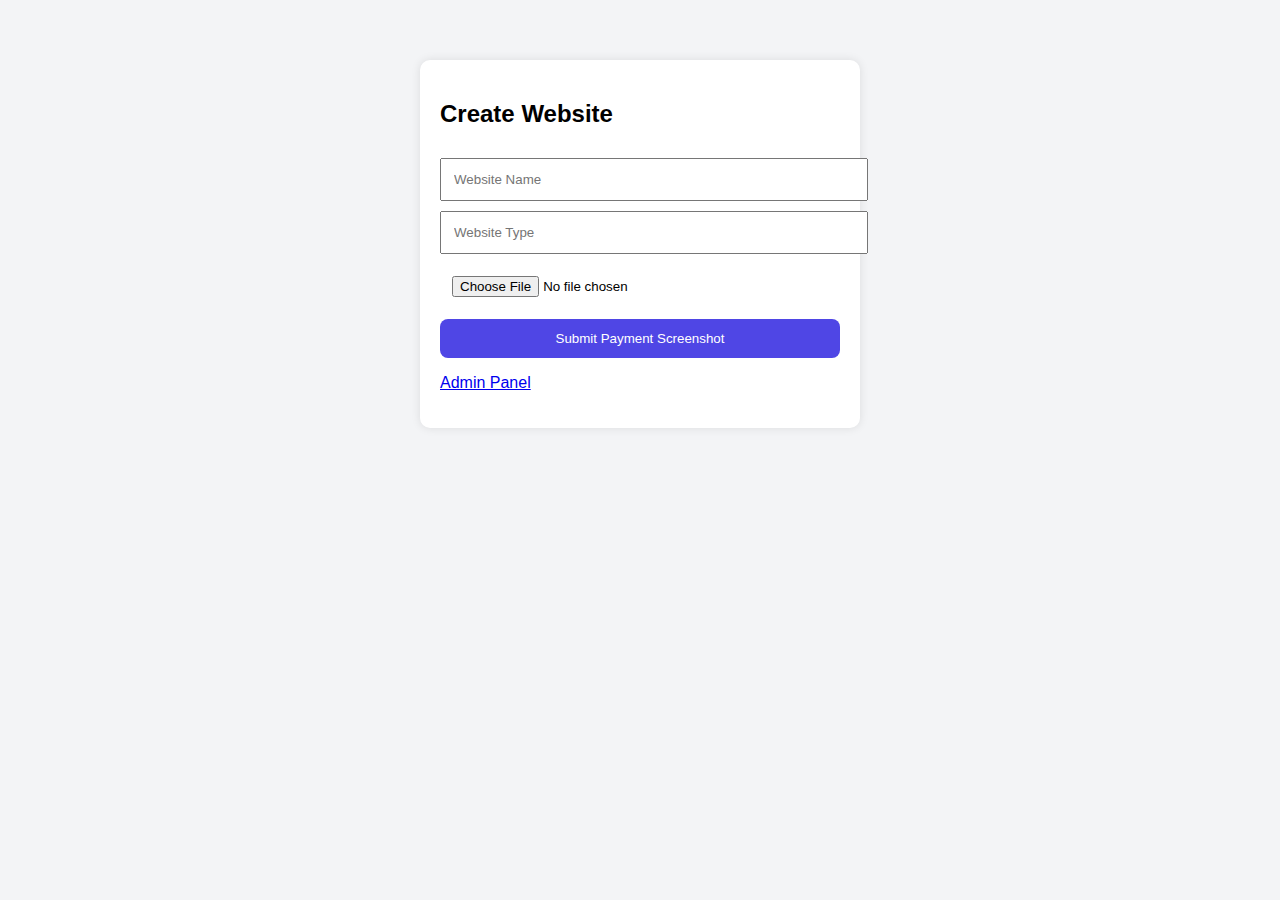
<file: index.html>
<!DOCTYPE html>
<html>
<head>
  <title>AI Web Builder</title>
  <link rel="stylesheet" href="style.css">
</head>
<body>
<div class="box">
  <h2>Create Website</h2>
  <input id="name" placeholder="Website Name">
  <input id="type" placeholder="Website Type">
  <input type="file" id="shot">
  <button onclick="send()">Submit Payment Screenshot</button>
  <p><a href="admin.html">Admin Panel</a></p>
</div>
<script src="script.js"></script>
</body>
</html>
</file>
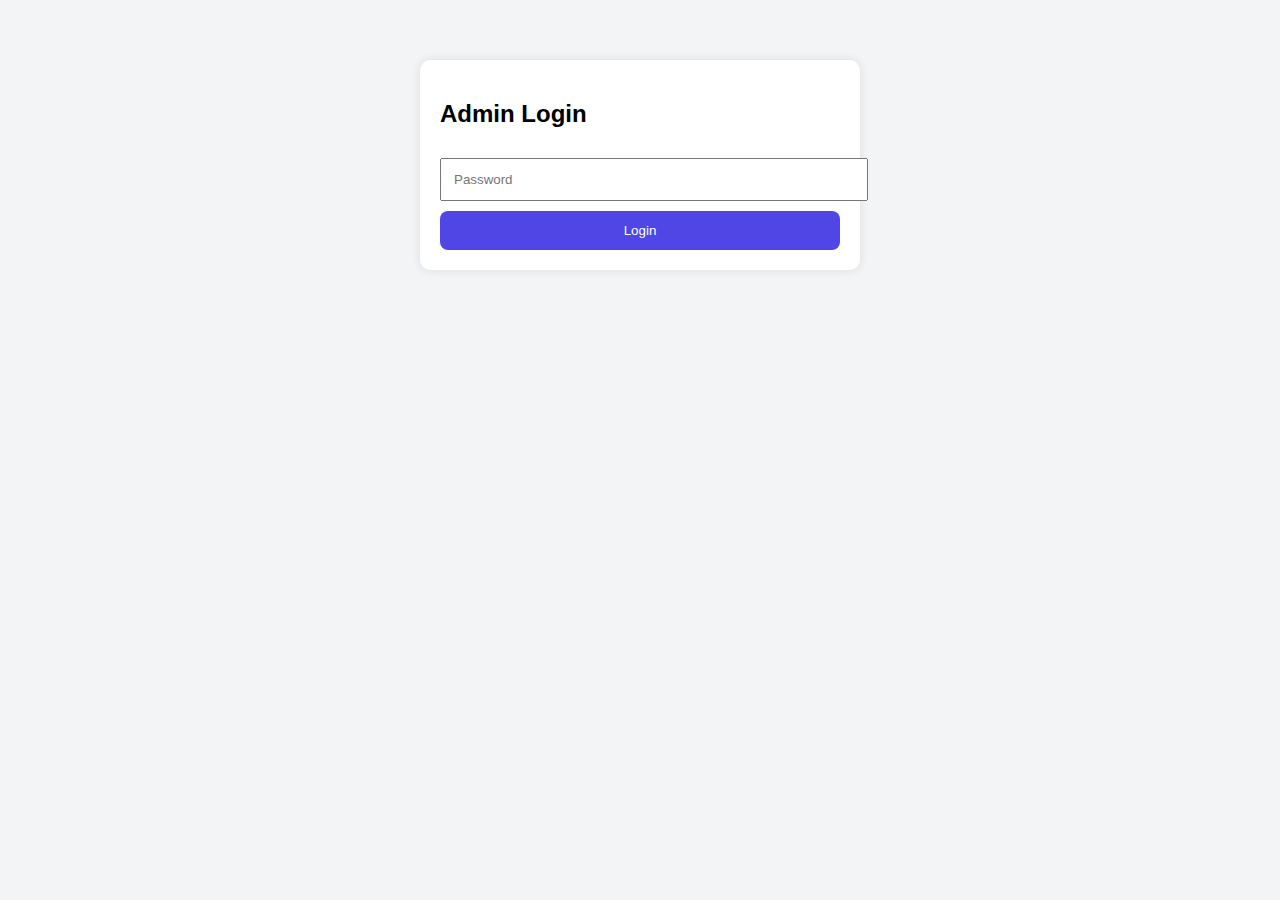
<file: admin.html>
<!DOCTYPE html>
<html>
<head>
  <title>Admin</title>
  <link rel="stylesheet" href="style.css">
</head>
<body>
<div class="box">
  <h2>Admin Login</h2>
  <input id="pass" placeholder="Password">
  <button onclick="login()">Login</button>
  <div id="list"></div>
</div>

<script>
function login(){
  fetch("/admin",{
    method:"POST",
    headers:{'Content-Type':'application/json'},
    body:JSON.stringify({password:pass.value})
  }).then(r=>r.json()).then(d=>{
    if(d.success) load();
    else alert("Wrong password");
  });
}

function load(){
  fetch("/users").then(r=>r.json()).then(users=>{
    list.innerHTML="";
    users.forEach(u=>{
      list.innerHTML+=`
        <div>
          <b>${u.name}</b> (${u.type})
          <button onclick="approve(${u.id})">Approve</button>
        </div>`;
    });
  });
}

function approve(id){
  fetch("/approve",{
    method:"POST",
    headers:{'Content-Type':'application/json'},
    body:JSON.stringify({id})
  }).then(()=>load());
}
</script>
</body>
</html>
</file>
<file: style.css>
body {
  background:#f3f4f6;
  font-family:Arial;
}

.box {
  background:#fff;
  width:90%;
  max-width:400px;
  margin:60px auto;
  padding:20px;
  border-radius:10px;
  box-shadow:0 0 10px rgba(0,0,0,.1);
}

input, button {
  width:100%;
  padding:12px;
  margin-top:10px;
}

button {
  background:#4f46e5;
  color:#fff;
  border:none;
  border-radius:8px;
}
</file>
